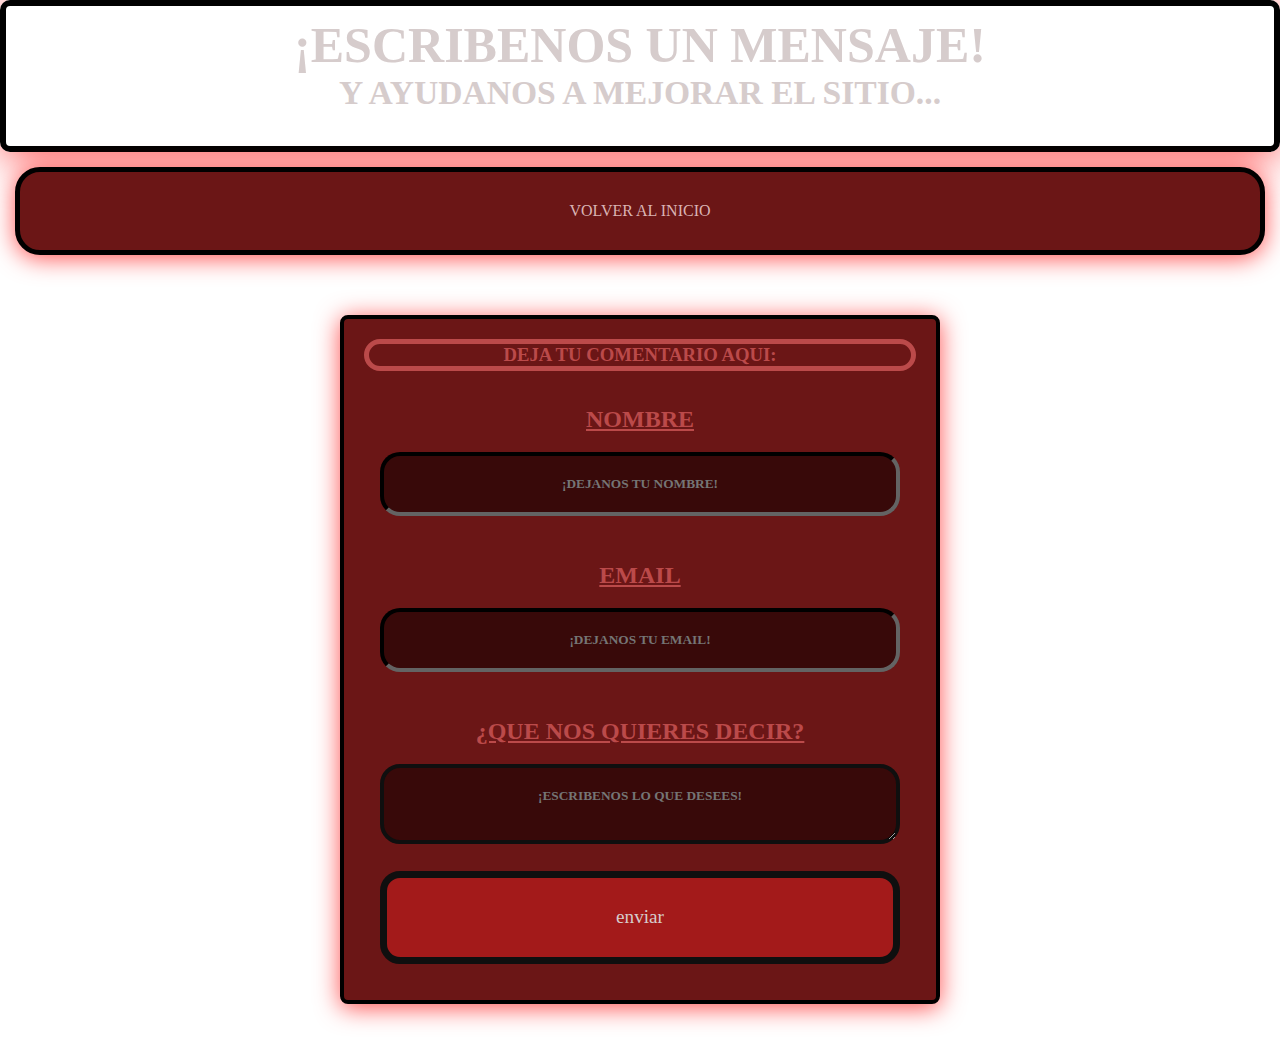
<file: html/formulario.html>
<!DOCTYPE html>
<html lang="en">
<head>
    <meta charset="UTF-8">
    <meta name="viewport" content="width=device-width, initial-scale=1.0">
    <title>contacto / contact</title>
    <link rel="stylesheet" href="../css/formulario.css">
</head>
<body>
    <section class="inicio">
    <header class="titulo">
        <h1>¡escribenos un mensaje!</h1>
        <h2>y ayudanos a mejorar el sitio...</h2>
    </header>
</section>

<section class="secciones">
    <nav class="barra">
        <a href="index.html">Volver al inicio</a>
    </nav>
</section>

<section class="formulario">
<h3>deja tu comentario aqui:</h3>
<form action="">
    <label for="">nombre</label>
    <input type="text" placeholder="¡dejanos tu nombre!">

    <label for="">email</label>
    <input type="email" name="email" placeholder="¡dejanos tu email!">

    <label for="">¿que nos quieres decir?</label>
    <textarea id="message" name="message" required placeholder="¡escribenos lo que desees!"></textarea>

    <button type="submit" class="boton">enviar</button>
</form>
</section>
</body>
</html>
</file>
<file: css/formulario.css>
*{
font-family:cursive;
box-sizing: border-box;
margin: 0;
padding: 0;
}
body{
background-image: url(https://images.unsplash.com/photo-1708447782261-cdbecd7c97c6?ixlib=rb-4.1.0&ixid=M3wxMjA3fDB8MHxzZWFyY2h8M3x8YmxhY2slMjBhbmQlMjByZWR8ZW58MHx8MHx8fDA%3D&fm=jpg&q=60&w=3000);
background-size: cover;
background-repeat: no-repeat;
}
@media (max-width:420px){
body{
font-family: cursive;
font-weight: 400;
}
}
@media (max-width:420px){
.total{
.total{
display: flex;
flex-wrap: wrap;
justify-content: center;
}
}
}
.total{
display: flex;
flex-direction: column;
justify-content: center;
}
.titulo{
background-image: url(https://img.freepik.com/vector-gratis/fondo-banner-semitono-rojo-negro_1035-17987.jpg);
background-repeat: cover;
color:rgb(214, 204, 204);
border-style: solid;
border-color: rgb(0, 0, 0);
border-radius: 10px;
border-width: 0.4rem;
text-align: center;
text-transform: uppercase;
box-shadow: 0 0.2em 2em rgba(255, 0, 0, 0.685);
padding: 10px 0.5em 1.5em 0.5em;
font-size: clamp(1.4rem, 1.4vw, 2rem);
}
.titulo h1{
font-size:50px;
}
.barra{
display:flex;
flex-direction: row;
justify-content: space-between;
max-width: 100%;
margin: 0 auto;
}
@media (max-width:420px){
.barra{
display:flex;
flex-direction: column;
justify-content: space-around;
max-width: 50%;
margin: 0 auto;
}
}
.barra a{
background-color: rgb(107, 22, 22);
border-style: solid;
border-radius: 25px;
border-color:black;
border-width: 5px;
text-align: center;
box-sizing: border-box;
padding: 30px 10px 30px 10px;
margin: 15px;
text-decoration: none;
text-transform: uppercase;
color: #dab4b4;
width: 100%;
box-shadow: 0 0.2em 1.5em rgba(255, 0, 0, 0.685);
}
.barra a:hover {
text-decoration: none; 
background-color: rgb(187, 16, 16);
}
.formulario{
color:rgb(214, 204, 204);
background-color: rgb(107, 22, 22);
max-width: 600px;
margin: 45px auto;
padding: 20px;
border-radius: 8px;
border-style: solid;
border-width: 0.3em;
border-color: rgb(0, 0, 0);
box-shadow: 0 0.2em 1.5em rgba(255, 0, 0, 0.685);
}
.formulario h3{
text-align: center;
text-transform: uppercase;
border-style: solid;
border-width: 0.3em;
border-radius: 20px;
color:rgb(187, 74, 74);
}
form{
display: flex;
flex-direction: column;
padding: 1em;
}
label {
margin: 0.8em 0 0.8em 0;
font-weight: bold;
text-align: center;
font-size: 1.5em;
text-transform: uppercase;
text-decoration: underline;
color:rgb(187, 74, 74);
}
input, textarea{
padding: 1.5em;
text-align: center;
text-transform: uppercase;
font-weight: bold;
color: rgb(214, 204, 204);
background-color: rgb(56, 9, 9);
border-radius: 20px;
border-width: 0.3em;
border-color: #0f0f0f;
margin-bottom: 2em;
box-sizing: border-box;
}
button {
padding: 1.5em;
background-color: rgb(163, 26, 26);
color: rgb(214, 204, 204);
border-style: solid;
border-color: #0f0f0f;
border-width: 0.4em;
border-radius: 20px;
font-size: 1.2em;
width: 100%;
box-sizing: border-box;
}
button:hover {
background-color: rgb(201, 10, 10);
}
@media (max-width: 420px) {
.form-section {
margin: 10px;
padding: 10px;
}
.form-section h2 {
font-size: 1.3em;
}

input, textarea, button {
font-size: 12px;
padding: 6px;
}
}
</file>
